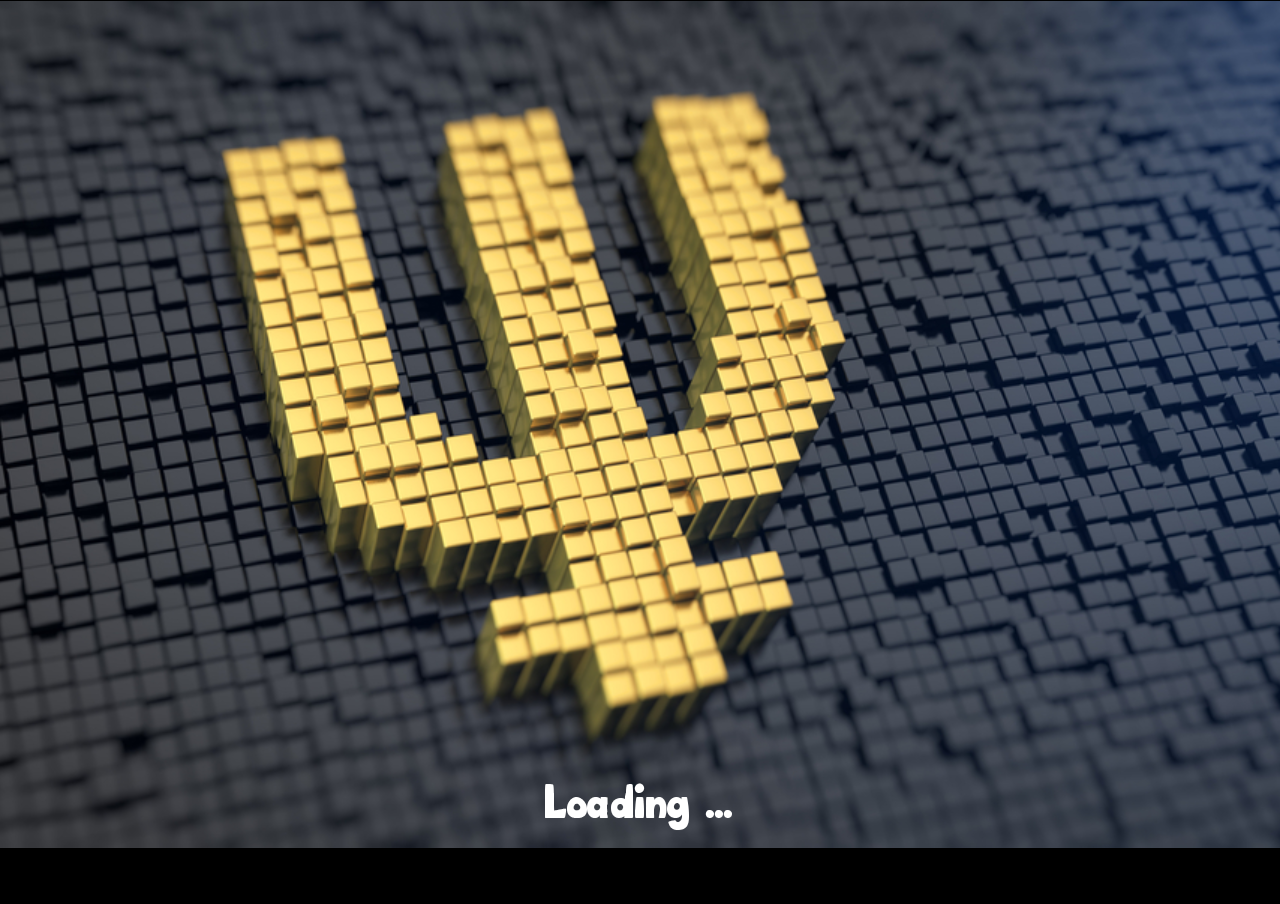
<file: web/index.html>
<!DOCTYPE html>
<html>
<head>
<meta charset="UTF-8">
<title>Professor Prime</title>
<meta name="viewport" content="width=device-width, initial-scale=1.0, maximum-scale=1.0, minimum-scale=1.0, user-scalable=no, viewport-fit=cover">

<meta name="generator" content="Construct 3">
	<meta name="author" content="Primecoin">
	<meta name="description" content="Collect the Prime Coins and avoid being sucked up by the cooling system for the other cryptocoins.">
	<link rel="manifest" href="appmanifest.json">
	<link rel="apple-touch-icon" sizes="128x128" href="icons/icon-128.png">
	<link rel="apple-touch-icon" sizes="256x256" href="icons/icon-256.png">
	<link rel="apple-touch-icon" sizes="512x512" href="icons/icon-512.png">
	<link rel="icon" type="image/png" href="icons/icon-512.png">

<link rel="stylesheet" href="style.css">

</head>
<body>
<div id="fb-root"></div>

	<noscript>
		<div id="notSupportedWrap">
			<h2 id="notSupportedTitle">This content requires JavaScript</h2>
			<p class="notSupportedMessage">JavaScript appears to be disabled. Please enable it to view this content.</p>
			<p class="notSupportedMessage">This game was designed in Construct 3&mdash;a <a href="https://www.construct.net/en">game maker</a>.</p>
		</div>
	</noscript>
	<script src="scripts/supportcheck.js"></script>
	<script src="scripts/offlineclient.js"></script>
	<script src="scripts/main.js"></script>
	<script src="scripts/register-sw.js"></script>
</body>
</html>
</file>
<file: web/style.css>
html, body {
	padding: 0;
	margin: 0;
	overflow: hidden;
	
	background: #000000;
	color: white;
}

html, body, canvas {
	touch-action: none;
	touch-action-delay: none;
}

#notSupportedWrap {
	margin: 2em auto 1em auto;
	width: 75%;
	max-width: 45em;
	border: 2px solid #aaa;
	border-radius: 1em;
	padding: 2em;
	background-color: #f0f0f0;
	font-family: "Segoe UI", Frutiger, "Frutiger Linotype", "Dejavu Sans", "Helvetica Neue", Arial, sans-serif;
	color: black;
}

#notSupportedTitle {
	font-size: 1.8em;
}

.notSupportedMessage {
	font-size: 1.2em;
}

.notSupportedMessage em {
	color: #888;
}


@font-face {
	font-family: 'big_bottom_typeface_normal';
	src: url('fonts/big_bottom_typeface_normal.ttf') format('truetype');
}
</file>
